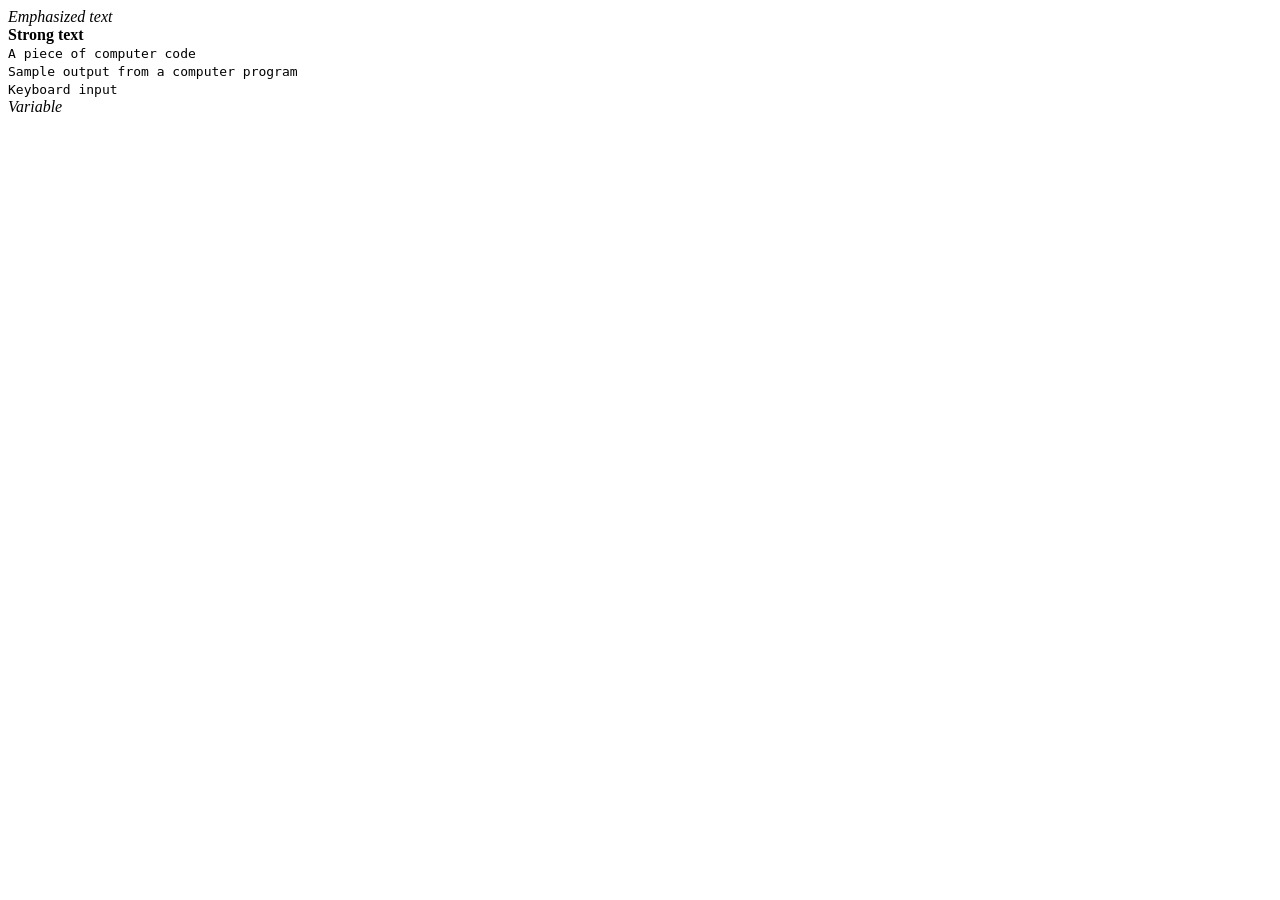
<file: index.html>
<!DOCTYPE html>
<html>
<body>

<em>Emphasized text</em><br>
<strong>Strong text</strong><br>
<code>A piece of computer code</code><br>
<samp>Sample output from a computer program</samp><br>
<kbd>Keyboard input</kbd><br>
<var>Variable</var>

</body>
</html>
</file>
